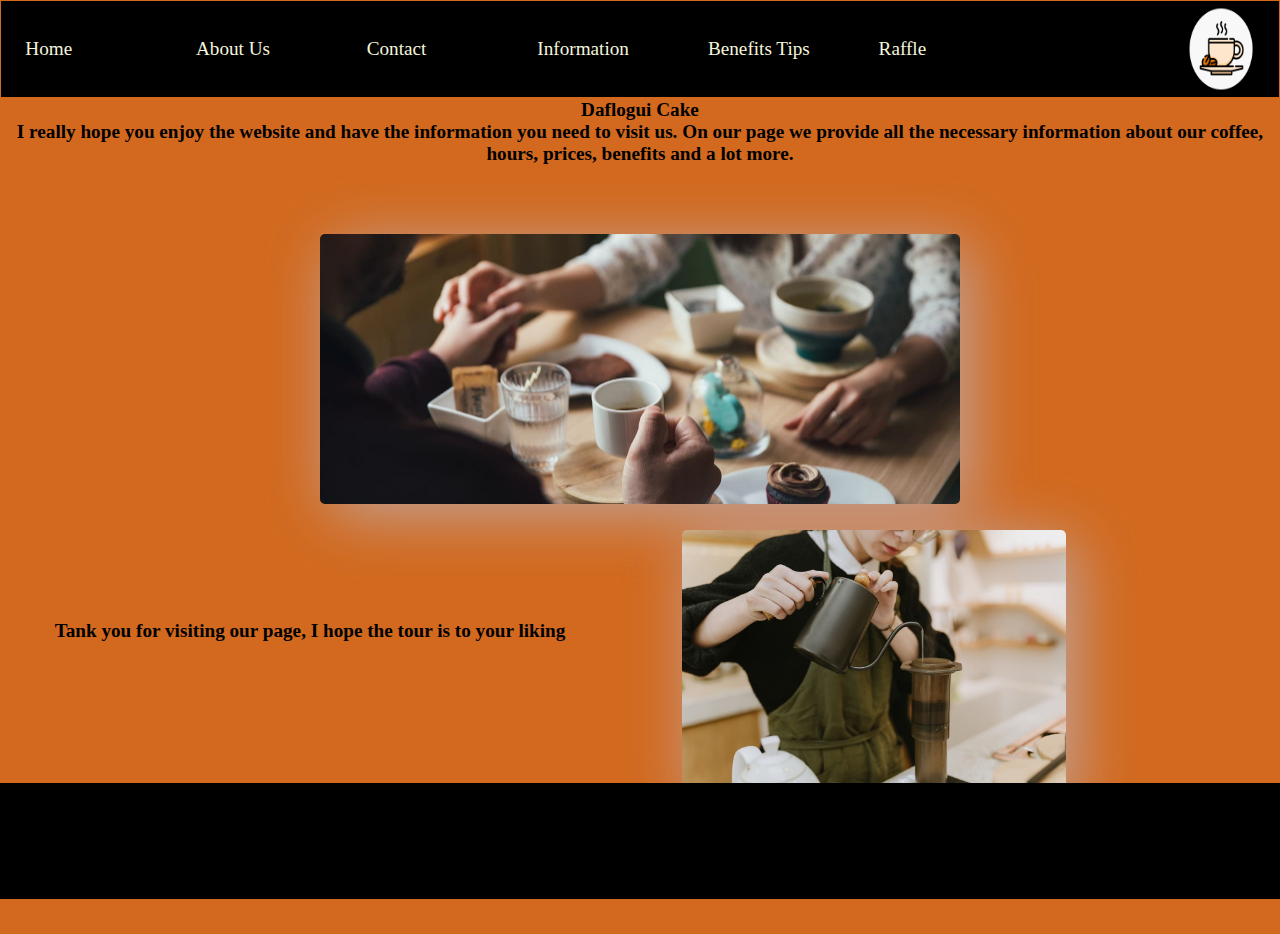
<file: index.html>
<!DOCTYPE html>
<html lang="en">
<head>
    <meta charset="UTF-8">
    <meta http-equiv="X-UA-Compatible" content="IE=edge">
    <meta name="viewport" content="width=device-width, initial-scale=1.0">
    <title>Daflogui Cake | Home</title>
    <link rel="shortcut icon" href="./Imagenes/icon.png" type="image/x-icon">

    <link rel="stylesheet" href="./Styles/styles.css">
</head>
<body>
    <header>
        <nav class="ContainerNav">
            <div class="DivContainer">
                <a href="#">Home</a>
                <a href="./aboutUs.html">About Us</a>
                <a href="./contact.html">Contact</a>
                <a href="./information.html">Information</a>
                <a href="./benefitsTips.html">Benefits Tips</a>
                <a href="./raffle.html">Raffle</a>
            </div>  
                <img src="Imagenes/icon.png" alt="Logo">      
        </nav>
    </header>


    <main>
        <section class="seccionindextop">
            <h1>Daflogui Cake</h1>
            <h2>I really hope you enjoy the website and have the information you need to visit us.
                 On our page we provide all the necessary information about our coffee, hours, prices, 
                 benefits and a lot more.</h2>
        </section>
        <div class="DivMainTop">
            <div>
            <img id="two-people" src="./Imagenes/two-people.jpg" alt="two-people">
            </div>
        </div>
        <section class="ContainerMainBot">
            <div class="DivContainerBot">
                <h2>Tank you for visiting our page, I hope the tour is to your liking</h2>
            </div>
            <div>
                <img src="./Imagenes/making-coffee.jpg" alt="">
            </div>
        </section>
    </main>
    <footer>
        <div>
            <iframe src="https://www.google.com/maps/embed?pb=!1m18!1m12!1m3!1d225470.97936898767!2d-82.61909436018843!3d27.994384302166438!2m3!1f0!2f0!3f0!3m2!1i1024!2i768!4f13.1!3m3!1m2!1s0x88c2b782b3b9d1e1%3A0xa75f1389af96b463!2sTampa%2C%20Florida%2C%20EE.%20UU.!5e0!3m2!1ses!2sar!4v1682010203647!5m2!1ses!2sar" class="map" style="border:0;" allowfullscreen="" loading="lazy" referrerpolicy="no-referrer-when-downgrade"></iframe>
        </div>
    </footer>
<!-- Medidas relaticas -->
<!-- width: 200px -->
<!-- por defecto viene Content Box -->
<!-- box-sizzing: border-box; -->
<!-- object-fit: contain (completa) se repite / cover(expecifico yo) cubre todo; -->
<!-- width: 200 vw viewportweb -->
<!-- width: 70 vh View Height min-height -->
<!-- Text-aling -->
<!-- padding espacio entre el borde y la etiqueta (20px 40px 50px 60px en sentido reloj) -->
</body>
</html>
</file>
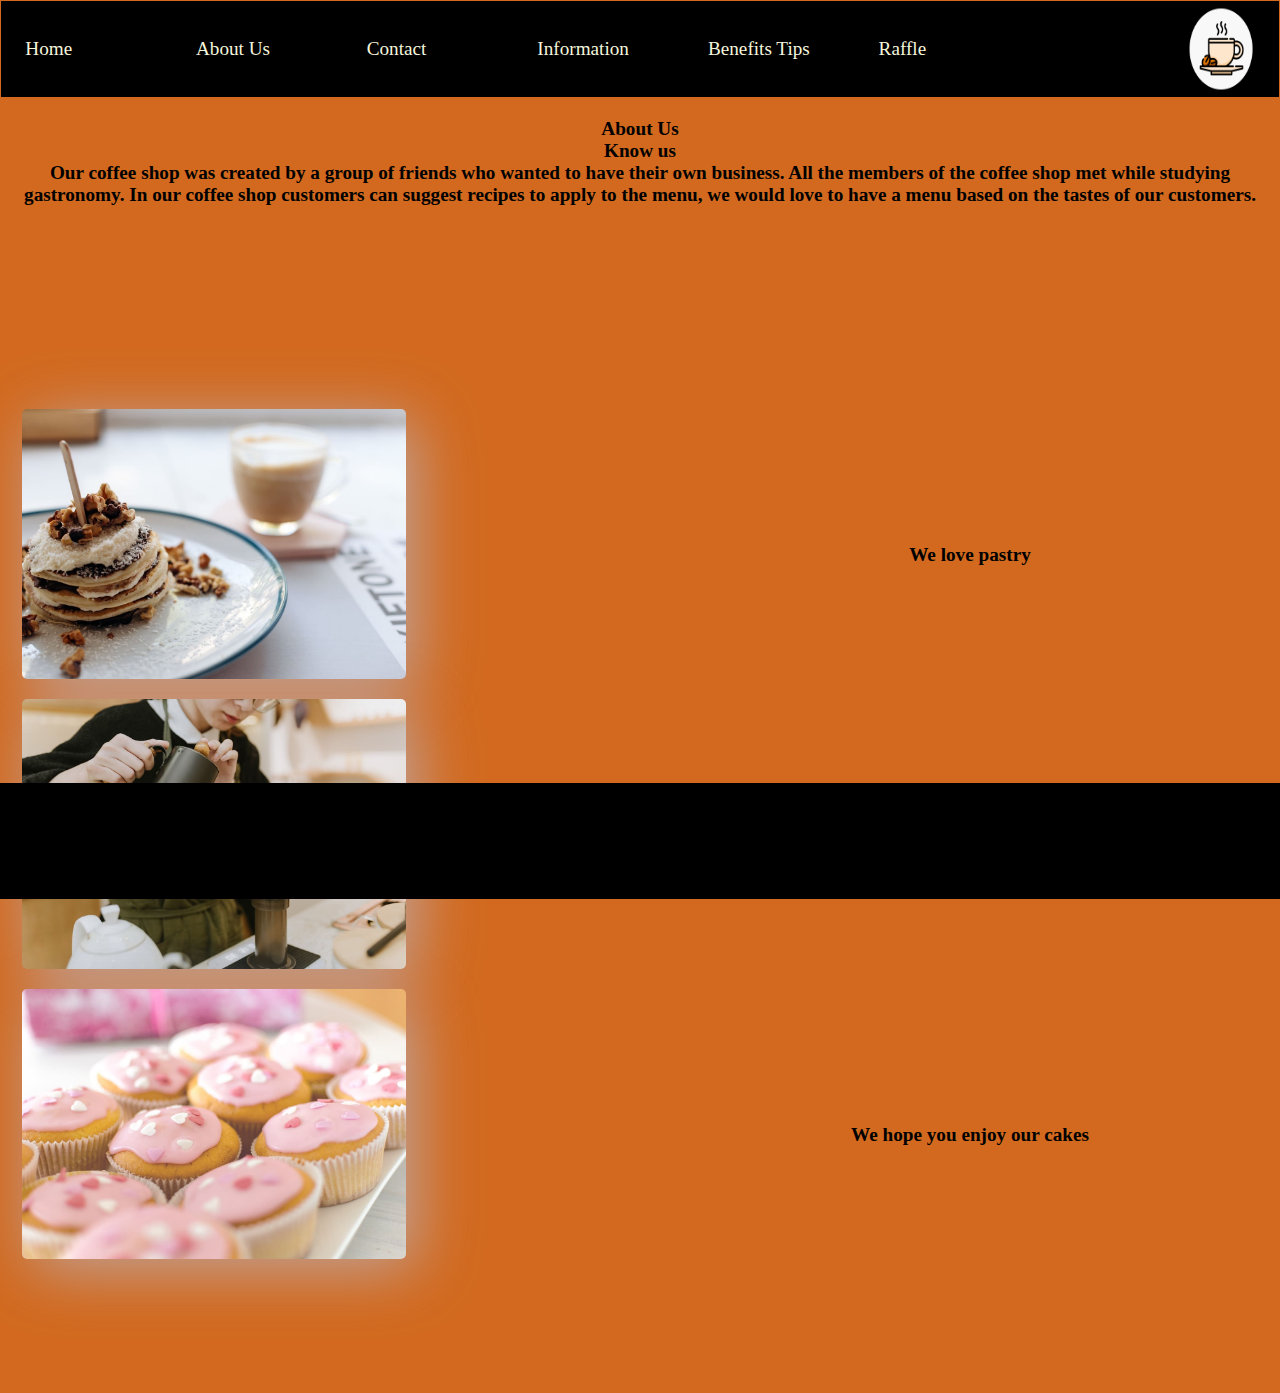
<file: aboutUs.html>
<!DOCTYPE html>
<html lang="en">
<head>
    <meta charset="UTF-8">
    <meta http-equiv="X-UA-Compatible" content="IE=edge">
    <meta name="viewport" content="width=device-width, initial-scale=1.0">
    <title>Daflogui Cake | About Us</title>
    <link rel="shortcut icon" href="./Imagenes/icon.png" type="image/x-icon">
    <link rel="stylesheet" href="./Styles/styles.css">
</head>
<body>

    <header>
        <nav class="ContainerNav">
            <div class="DivContainer">
                <a href="./index.html">Home</a>
                <a href="#">About Us</a>
                <a href="./contact.html">Contact</a>
                <a href="./information.html">Information</a>
                <a href="./benefitsTips.html">Benefits Tips</a>
                <a href="./raffle.html">Raffle</a>
            </div>
            <img src="./Imagenes/icon.png" alt="Logo">
        </nav>
    </header>

    <main>

        <section>
            <h1>About Us</h1>
            <h2>Know us</h2>
            <h2>Our coffee shop was created by a group of friends who wanted to have their own business.

                All the members of the coffee shop met while studying gastronomy. 
               
               In our coffee shop customers can suggest recipes to apply to the menu, we would love to have a menu based on the tastes of our customers.
               </h2>
        </section>
        <section class="ContainerAboutUs">
            <div>
                <img src="./Imagenes/pancakes.jpg" alt="">
            </div>
            <div class="TextoDerecha">
                <h2>We love pastry</h2>
            </div>
        </section>          
        <section class="ContainerAboutUs">
            <div>
                <img src="./Imagenes/making-coffee.jpg" alt="">
            </div>
            <div class="TextoDerecha">
                <h2>We love to share whit you</h2>
            </div>          
        </section>
        <section class="ContainerAboutUs">
            <div>
                <img src="./Imagenes/mini-cakes.jpg" alt="">
            </div>
            <div class="TextoDerecha">
                <h2>We hope you enjoy our cakes</h2>
            </div>          
        </section>
    </main>

    <footer>
        <div>
            <iframe src="https://www.google.com/maps/embed?pb=!1m18!1m12!1m3!1d225470.97936898767!2d-82.61909436018843!3d27.994384302166438!2m3!1f0!2f0!3f0!3m2!1i1024!2i768!4f13.1!3m3!1m2!1s0x88c2b782b3b9d1e1%3A0xa75f1389af96b463!2sTampa%2C%20Florida%2C%20EE.%20UU.!5e0!3m2!1ses!2sar!4v1682010203647!5m2!1ses!2sar" class="map" style="border:0;" allowfullscreen="" loading="lazy" referrerpolicy="no-referrer-when-downgrade"></iframe>
        </div>
    </footer>

</body>
</html>
</file>
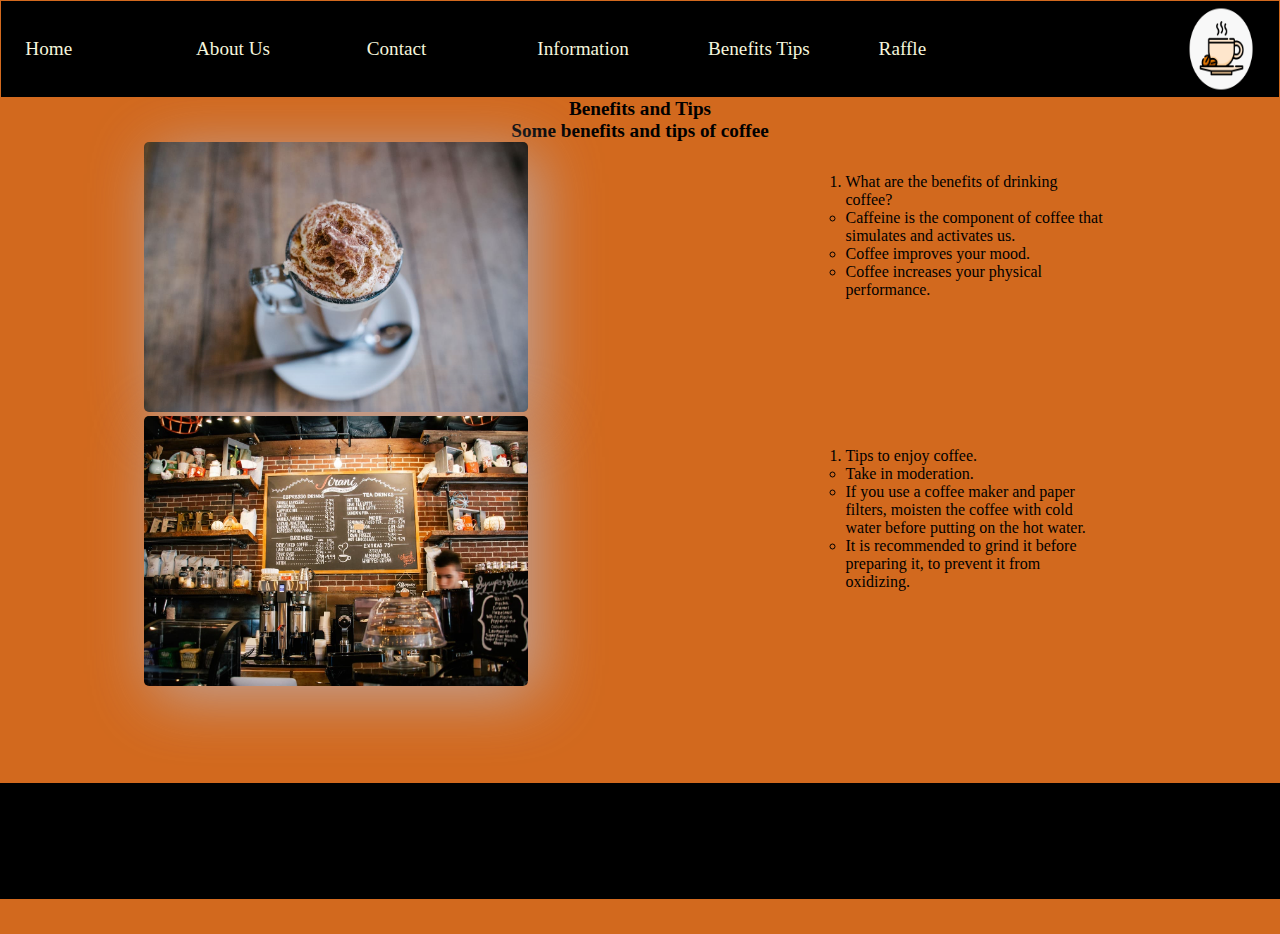
<file: benefitsTips.html>
<!DOCTYPE html>
<html lang="en">
<head>
    <meta charset="UTF-8">
    <meta http-equiv="X-UA-Compatible" content="IE=edge">
    <meta name="viewport" content="width=device-width, initial-scale=1.0">
    <title>Daflogui Cake | Benefits Tips</title>
    <link rel="shortcut icon" href="./Imagenes/icon.png" type="image/x-icon">

    <link rel="stylesheet" href="./Styles/styles.css">
</head>
<body>
    <header>
        <nav class="ContainerNav">
            <div class="DivContainer">
                <a href="./index.html">Home</a>
                <a href="./aboutUs.html">About Us</a>
                <a href="./contact.html">Contact</a>
                <a href="./information.html">Information</a>
                <a href="#">Benefits Tips</a>
                <a href="./raffle.html">Raffle</a>
            </div>
            <img src="./Imagenes/icon.png" alt="Logo">
        </nav>
    </header>

    <main>

            <h2>Benefits and Tips</h2>
            <h2>Some benefits and tips of coffee</h2>

        <div class="Benefits">
            <div>
                <img src="./Imagenes/cup-coffee.jpg" alt="cup-coffee">
            </div>
            <div class="BenefitsList">
            <ol>
                <li>
                    What are the benefits of drinking coffee?
                    <ul>
                        <li>
                            Caffeine is the component of coffee that simulates and activates us.
                        </li>
                        <li>
                            Coffee improves your mood. 
                        </li>
                        <li>
                            Coffee increases your physical performance.
                        </li>
                    </ul>
                </li>
            </ol>
            </div>
        </div> 
        <div class="Benefits">
            <div>
                <img src="./Imagenes/coffee.jpg" alt="coffee">
            </div>
            <div class="BenefitsList">
            <ol>
                <li>
                    Tips to enjoy coffee.
                    <ul>
                        <li>
                            Take in moderation.
                        </li>
                        <li>
                            If you use a coffee maker and paper filters, moisten the 
                            coffee with cold water before putting on the hot water.
                        </li>
                        <li>
                            It is recommended to grind it before preparing it, to prevent it from oxidizing.
                        </li>
                    </ul>
                </li>
            </ol>
            </div>
        </div>

    </main>
    <footer>
        <div>
            <iframe src="https://www.google.com/maps/embed?pb=!1m18!1m12!1m3!1d225470.97936898767!2d-82.61909436018843!3d27.994384302166438!2m3!1f0!2f0!3f0!3m2!1i1024!2i768!4f13.1!3m3!1m2!1s0x88c2b782b3b9d1e1%3A0xa75f1389af96b463!2sTampa%2C%20Florida%2C%20EE.%20UU.!5e0!3m2!1ses!2sar!4v1682010203647!5m2!1ses!2sar" class="map" style="border:0;" allowfullscreen="" loading="lazy" referrerpolicy="no-referrer-when-downgrade"></iframe>
        </div>
    </footer>
</body>
</html>
</file>
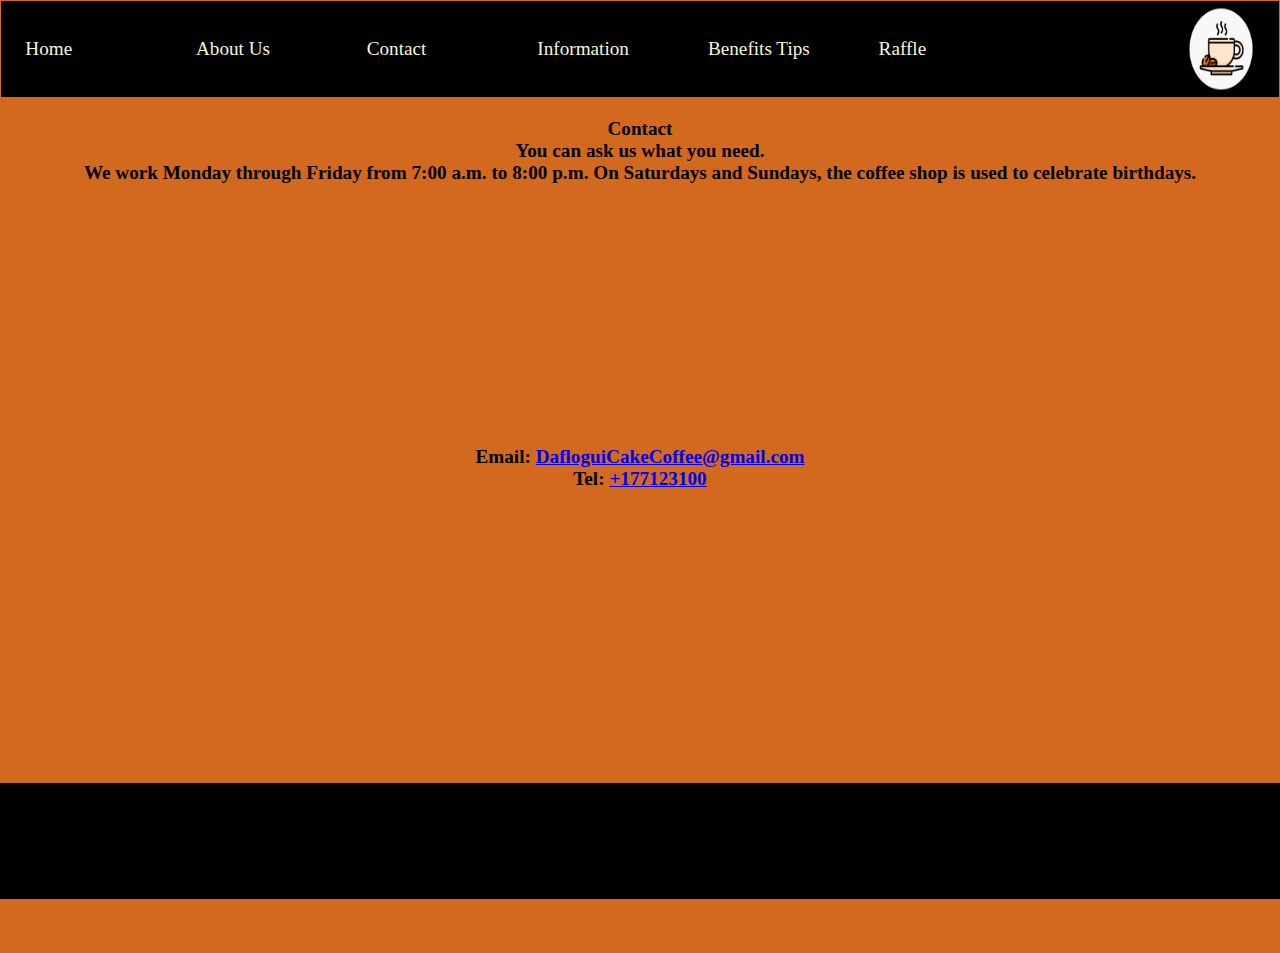
<file: contact.html>
<!DOCTYPE html>
<html lang="en">
<head>
    <meta charset="UTF-8">
    <meta http-equiv="X-UA-Compatible" content="IE=edge">
    <meta name="viewport" content="width=device-width, initial-scale=1.0">
    <title>Daflogui Cake | Contact</title>
    <link rel="shortcut icon" href="./Imagenes/icon.png" type="image/x-icon">

    <link rel="stylesheet" href="./Styles/styles.css">
</head>
<body>

    <header>
        <nav class="ContainerNav">
            <div class="DivContainer">
                <a href="./index.html">Home</a>
                <a href="./aboutUs.html">About Us</a>
                <a href="#">Contact</a>
                <a href="./information.html">Information</a>
                <a href="./benefitsTips.html">Benefits Tips</a>
                <a href="./raffle.html">Raffle</a>
            </div>
            <img src="./Imagenes/icon.png" alt="Logo">
        </nav>
    </header>

    <main>

        <section>
            <h1>Contact</h1>
            <h2>You can ask us what you need.</h2>
            <h2>We work Monday through Friday from 7:00 a.m. to 8:00 p.m. 
                On Saturdays and Sundays, the coffee shop is used to celebrate birthdays.</h2>
        </section>
        <br>
        <section>
            <h2> Email: <a href="mailto:DafloguiCakeCoffee@gmail.com">DafloguiCakeCoffee@gmail.com</a></h2>
            <h2> Tel: <a href="tel:+177123100">+177123100</a></h2>
        </section>

    </main>

    <footer>
        <div>
            <iframe src="https://www.google.com/maps/embed?pb=!1m18!1m12!1m3!1d225470.97936898767!2d-82.61909436018843!3d27.994384302166438!2m3!1f0!2f0!3f0!3m2!1i1024!2i768!4f13.1!3m3!1m2!1s0x88c2b782b3b9d1e1%3A0xa75f1389af96b463!2sTampa%2C%20Florida%2C%20EE.%20UU.!5e0!3m2!1ses!2sar!4v1682010203647!5m2!1ses!2sar" class="map" style="border:0;" allowfullscreen="" loading="lazy" referrerpolicy="no-referrer-when-downgrade"></iframe>
        </div>
    </footer>
</body>
</html>
</file>
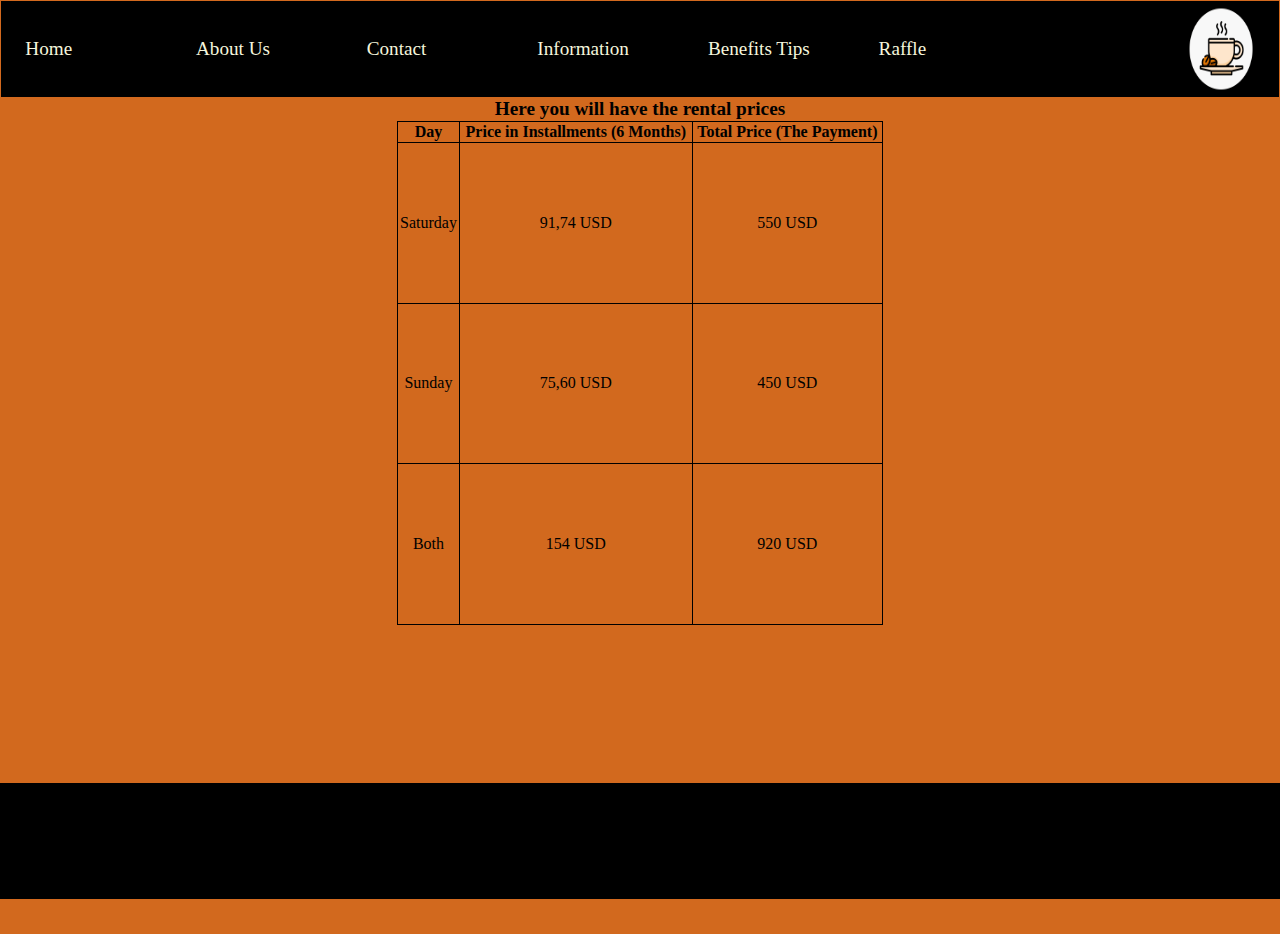
<file: information.html>
<!DOCTYPE html>
<html lang="en">
<head>
    <meta charset="UTF-8">
    <meta http-equiv="X-UA-Compatible" content="IE=edge">
    <meta name="viewport" content="width=device-width, initial-scale=1.0">
    <title>Daflogui Cake | Information</title>
    <link rel="shortcut icon" href="./Imagenes/icon.png" type="image/x-icon">

    <link rel="stylesheet" href="./Styles/styles.css">
</head>
<body>
    <header>
            <nav class="ContainerNav">
                <div class="DivContainer">
                    <a href="./index.html">Home</a>
                    <a href="./aboutUs.html">About Us</a>
                    <a href="./contact.html">Contact</a>
                    <a href="#">Information</a>
                    <a href="./benefitsTips.html">Benefits Tips</a>
                    <a href="./raffle.html">Raffle</a>
                </div>
                <img src="./Imagenes/icon.png" alt="Logo">
            </nav>
    </header>


    <main>
        
<!--         <div class="DivTabla"> -->
        <h2>Here you will have the rental prices</h2>
        <div class="DivTabla">
        <table>    
<!--                 <colgroup>
                    <col span="3" class="">
                    <col span="1" class="">
                </colgroup> -->      
            <thead>
                <tr>
                    <th>Day</th>
                    <th>Price in Installments (6 Months)</th>
                    <th>Total Price (The Payment)</th>
                </tr>
            </thead>
            <tbody>
                <tr>
                    <td>Saturday</td>
                    <td>91,74 USD</td>
                    <td>550 USD</td>
                </tr>
                <tr>
                    <td>Sunday</td>
                    <td>75,60 USD</td>
                    <td>450 USD</td>

                </tr>
                <tr>
                    <td>Both</td>
                    <td>154 USD</td>
                    <td>920 USD</td>
                </tr>
            </tbody>
        </table>
        </div>
        <!-- </div> -->
    </main>
    <footer>
        <div>
            <iframe src="https://www.google.com/maps/embed?pb=!1m18!1m12!1m3!1d225470.97936898767!2d-82.61909436018843!3d27.994384302166438!2m3!1f0!2f0!3f0!3m2!1i1024!2i768!4f13.1!3m3!1m2!1s0x88c2b782b3b9d1e1%3A0xa75f1389af96b463!2sTampa%2C%20Florida%2C%20EE.%20UU.!5e0!3m2!1ses!2sar!4v1682010203647!5m2!1ses!2sar" class="map" style="border:0;" allowfullscreen="" loading="lazy" referrerpolicy="no-referrer-when-downgrade"></iframe>
        </div>
    </footer>
</body>
</html>
</file>
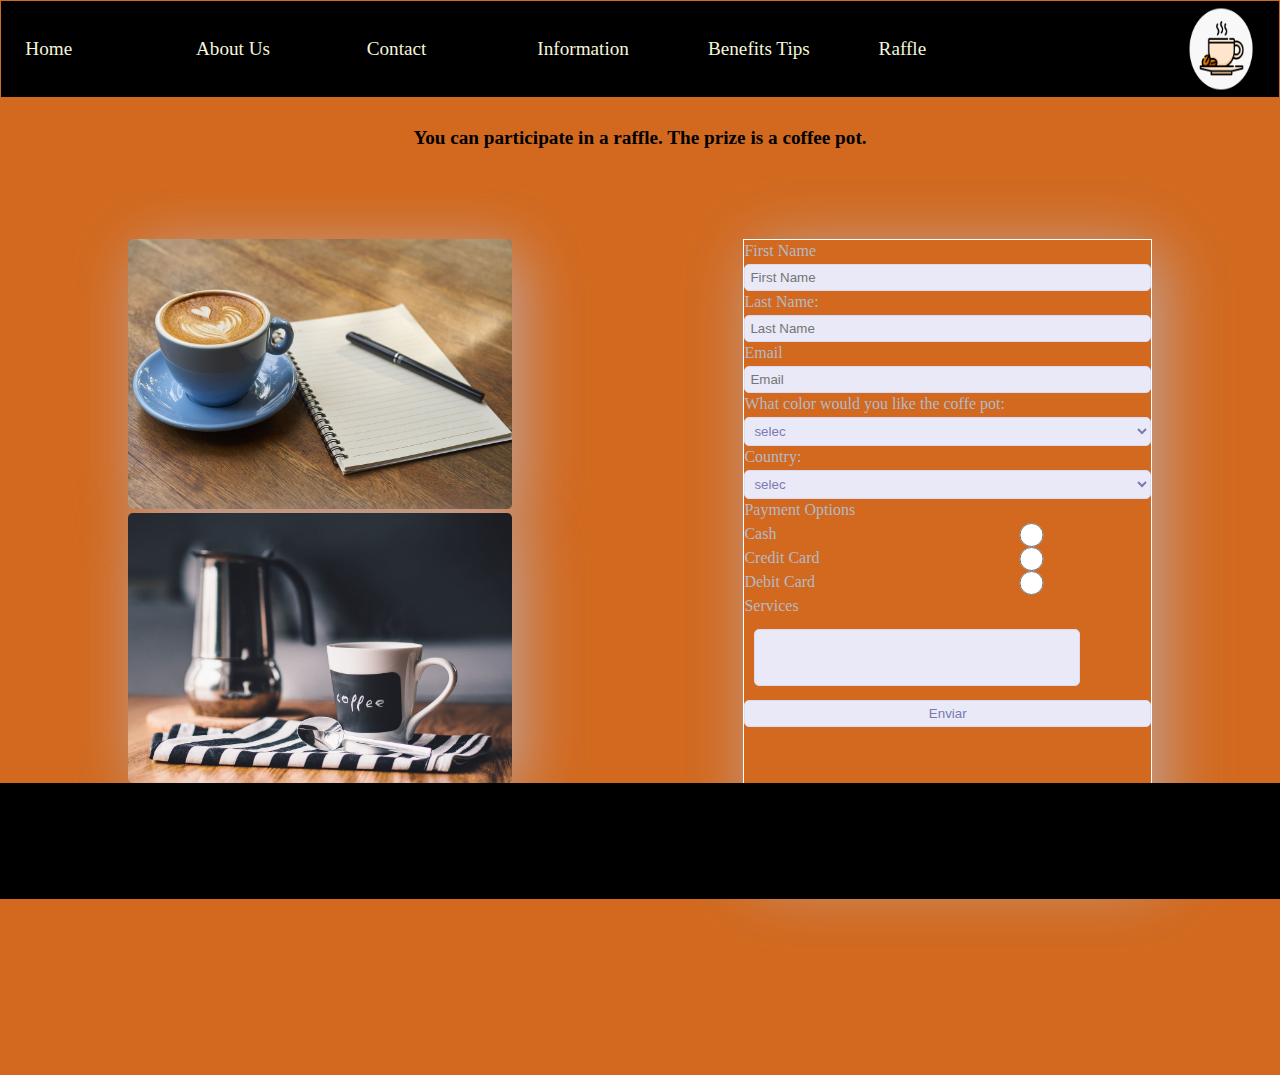
<file: raffle.html>
<!DOCTYPE html>
<html lang="en">
<head>
    <meta charset="UTF-8">
    <meta http-equiv="X-UA-Compatible" content="IE=edge">
    <meta name="viewport" content="width=device-width, initial-scale=1.0">
    <title>Daflogui Cake | raffle</title>
    <link rel="shortcut icon" href="./Imagenes/icon.png" type="image/x-icon">

    <link rel="stylesheet" href="./Styles/styles.css">
</head>
<body>
    <header>
        <nav class="ContainerNav">
            <div class="DivContainer">
                <a href="index.html">Home</a>
                <a href="./aboutUs.html">About Us</a>
                <a href="./contact.html">Contact</a>
                <a href="./information.html">Information</a>
                <a href="./benefitsTips.html">Benefits Tips</a>
                <a href="#">Raffle</a>
            </div>
            <img src="Imagenes/icon.png" alt="Logo">
        </nav>
    </header>

    <main>
        <h2 id="titleraffle">You can participate in a raffle. The prize is a coffee pot.</h2>
        <div class="raffle">
            <div class="imagesraffle">
                <img src="./Imagenes/heart-coffee.jpg" alt="heart-coffee">
                <img src="./Imagenes/cup-w-coffee.jpg" alt="cup-w-coffee">   
            </div>
            <div class="DivForm">
                <form action="./show_data.html" method="get">
                        <label class="label-name" for="name" >First Name</label>
                        <input  class="label-name" type="text" id="name" name="nombre" placeholder="First Name">
                    
                        <label  class="label-name" for="surname">Last Name:</label>
                        <input  class="label-name" type="text" id="surname" name="apellido" placeholder="Last Name">

                        <label for="correo">Email</label>
                        <input type="email" name="email" id="correo" placeholder="Email">
                
                   
                        <label for="color">What color would you like the coffe pot:</label>
                        <select name="Color-Seleccionado" id="color">
                            <option value=" ">selec</option>
                            <option>Black</option>
                            <option>Red</option>
                            <option>Metallic Gray</option>
                            <option>Orange</option>
                            <option>White</option>
                        </select>

                        <label for="Country">Country:</label>
                        <select name="Pais-Seleccionado" id="Country">
                            <option value=" ">selec</option>
                            <option>Argentina</option>
                            <option>Uruguay</option>
                            <option>Colombia</option>
                            <option>Chile</option>
                            <option>Brasil</option>
                        </select>
                    
                        <label for="cash">Payment Options</label>
                        <div class="divformradio">
                            <label for="cash">Cash</label>
                            <input type="radio" name="payment" id="cash" value="cash">
                        </div>
                       
                        <div class="divformradio">
                            <label for="credit-card">Credit Card</label>
                            <input type="radio" name="payment" id="credit-card" value="credit">
                        </div>
                        <div class="divformradio">
                            <label for="debit-card">Debit Card</label>
                        <input type="radio" name="payment" id="debit-card" value="debit">
                        </div>
                  
                            <label for="coment">Services</label>
                            <textarea name="comentario" id="coment" cols="20" rows="3" ></textarea>
                    
                       
                    <input type="submit" value="Enviar">
                </form>
            </div>
        </div>
    </main>

    <footer>
        <div>
            <iframe src="https://www.google.com/maps/embed?pb=!1m18!1m12!1m3!1d225470.97936898767!2d-82.61909436018843!3d27.994384302166438!2m3!1f0!2f0!3f0!3m2!1i1024!2i768!4f13.1!3m3!1m2!1s0x88c2b782b3b9d1e1%3A0xa75f1389af96b463!2sTampa%2C%20Florida%2C%20EE.%20UU.!5e0!3m2!1ses!2sar!4v1682010203647!5m2!1ses!2sar" class="map" style="border:0;" allowfullscreen="" loading="lazy" referrerpolicy="no-referrer-when-downgrade"></iframe>
        </div>
    </footer>

</body>
</file>
<file: Styles/styles.css>
* {
    margin: 0;
    padding: 0;
    box-sizing: border-box;

    /*     box-sizing: content-box; suma los padding y bordes */
     /*    box-sizing: border-box; te da el valor que especificas */
   
  }
  

  nav a{
    text-decoration: none;
    width: 10vw;
    margin: 5px;
    color: beige;
 

  }

  header img{
    width: 30px;
    height: 30px;
    margin-right: 20px;

/*     position: relative;top: 0vw; left: 115vh; */
  }

  body{
    background-color: chocolate;
    /* background-color:#00aae4; */
  }
  main {
    min-height: 80vh;
}
  .seccionindextop{
    height: 15vh;
    margin: 1px;
    padding: 1px;
  }
  #two-people{
    width: 70vw;
    height: 30vh;
  /*   position: relative;left: 15vw; */
  }

  h1{
    text-align: center;
  }
  h2{
    text-align: center;
  }
  #TextoIzqIndex{
    text-align: center;
/*     position: relative;
    position: relative;bottom: 10vw; */
  }

  section{
    height: 30vh;
    margin: 20px;
    padding: 1px;
  }
  section div{
    height: 30vh;
    width: 45vw;
   /*  display: inline-block; */
    margin: 1px;
  }

 #making-coffee{
    height: 30vh;
    width: 40vw;
 }


 header{
    min-height: 10vh;
    margin: 1px;
    padding: 1px;
    background-color: black;
    position: sticky;top: 1px; 
 }


.DivContainerBot{
  margin: 1px;
  padding-top: 10vh;
}

section img{
  object-fit: contain;
}

#two-people{
  width: 50vw;
  object-fit: cover;
}
div img{
  width: 30vw;
  height: 30vh;
  object-fit: cover;
  border-radius: 5px;
  box-shadow: 10px 10px 64px 0px rgba(180, 180, 207, 0.75);
  -webkit-box-shadow: 10px 10px 64px 0px rgba(186, 186, 202, 0.75);
  -moz-box-shadow: 10px 10px 64px 0px rgba(208, 208, 231, 0.75);
}

.TextoDerecha{
  margin: 1px;
  padding-top: 15vh;
}


.ContainerNav{
    margin: 1px;
    padding: 1px;
    display: flex;
    justify-content: space-between;
    align-items: center;

}

.DivMainTop{
  display: flex;
  justify-content: center;

}

.ContainerMainBot{
  display: flex;
  justify-content: space-between;
}

.ContainerAboutUs{
  display: flex;
  justify-content: space-between;

}

.DivContainer{
  width: 70vw;
}

table,tr,td,th{
  border: 1px solid black;
  border-collapse: collapse;
  margin: 1px;
  padding: 1px;
}

thead, tbody{
  margin: 10px;
  padding: 10px;
}


/* 
.DivTabla{
  border: 1px solid black;
  width: 40vw;
  height: 60vh;
  padding: 10px;

} */
table{
  width: 38vw;
  height: 56vh;
  padding: 10px;
}
.DivTabla{
  display: flex;
  justify-content: center;
}
th,td{
  text-align: center;
}
/*.SectionFlex{
  width: 100vw;
  height: 70vh;
  display: flex;
  justify-content: center;

} */

caption{
  margin-left: 50vw;
}

.Benefits{
  display: flex;
  justify-content: space-around;
}

.BenefitsList{
  margin: 1px;
  padding: 30px;
  width: 25vw;
}

#titleraffle{
  margin-top: 30px;
}
.raffle{
  width: 80vw;
  height: 70vh;
  display: flex;
  justify-content: space-around;
  margin-top: 10vh;
  margin-left: 10vw;
  margin-right: 10vw;
  margin-bottom: 10vh;
}

label{
  width: 70%;
  color: #B2BAC8;
  font-size: 16px;
  display: block;
  padding-bottom: 4px;
  margin-top: 2px;
}
input{
  border-radius: 5px;
  background-color: #e9e9f7;
  padding: 5px;
  width: 100%;
  color: #7a7ab3;
  border: 1px solid #dadaf7;
}
textarea{
  resize:none;
  border-radius: 5px;
  background-color: #e9e9f7;
  padding: 5px;
  margin: 10px;
  width: 80%;
  color: #7a7ab3;
  border: 1px solid #dadaf7;
}
option, select{
  border-radius: 5px;
  background-color: #e9e9f7;
  padding: 5px;
  width: 100%;
  color: #7a7ab3;
  border: 1px solid #dadaf7
}

.DivForm{
  height: 70vh;
  width: 40vw;
  border: 1px solid white;
  box-shadow: 10px 10px 64px 0px rgba(180, 180, 207, 0.75);
  -webkit-box-shadow: 10px 10px 64px 0px rgba(186, 186, 202, 0.75);
  -moz-box-shadow: 10px 10px 64px 0px rgba(208, 208, 231, 0.75);
}
form{
  height: 65vh;
}


footer{
  min-height: 10vh;
  background-color: black;
  margin-bottom: 0px;
  padding-bottom: 0px;
  position: sticky;bottom: 1px; 
}
.map{
 
  width: 7rem;
  height: 7rem;
  margin-left: 30px;
  padding-top: 2px;
  border-radius: 5px;
  box-shadow:#B2BAC8

}

.divformradio{
  display: flex;
  justify-content: space-between;
}


/* Mobile */

@media only screen and (min-width:320px) and (max-width:768px){
  header {
   /*  background-color: red; */
   position: sticky;
    top: 1px;
    display: flex;
  
} 
  header img{
    width: 50px;
    height: 50px;

  }
  nav{
    display: flex;

  }
  nav a{
    width: 30vw;

  }
  .DivContainer{
    display: flex;
    flex-direction: column;

  }
  h1,h2{
    font-size: 0.8rem;
  }
  .DivMainTop{
    display: flex;
    justify-content: center;
    height: 30vh;
    object-fit: cover;
  }
  #two-people{
    width: 80vw;
  }

  div img{
    width: 100%;
    object-fit: cover;
    display: flex;
    margin-bottom: 5px;
    flex-direction: column;
  }
  
  .raffle{
    margin-top: 20px;
    display: flex;
    justify-content: start;
    flex-direction: column-reverse;
    height: 100%;

  }
  .DivForm{
    width: 100%;
    height: 100vh;
    margin-top: 15px;
    margin-bottom: 30px;
  }
 
  .imagesraffle{
    display: flex;
    width: 100%;
    flex-direction: column;
    margin-top: 30px;
    
  }
  footer{
   /*  margin-top: 80vh; */
    padding: 1px;
  }
  .Benefits{
    display: flex;
    justify-content: center;
    flex-direction: column;
    align-items: center;
  }
  .BenefitsList{
    width: 50vw;
    margin: 10px;
    padding: 1px;
  }
}


/* Tablet */
@media only screen and (min-width:768px) and (max-width:1024px){
  header {
    /*  background-color: red; */
    position: sticky;
    top: 1px;
    display: flex;
    justify-content: space-between;
 } 
   header img{
     width: 50px;
     height: 50px;
 
   }
   nav a{
    width: 80vw;
    margin: 5px;
    padding: 1px;
  }
   .DivContainer{
    width: 90vw;
    display: flex;
    flex-direction: row;
 
   }
   section{
    margin: 1px;
    padding: 10px;
   }
   .ContainerAboutUs{
    margin-bottom: 10px;
   }
   h1,h2{
    font-size: 1.2rem;
   }
   div img{
    /* height: 100%; */
    margin-bottom: 5px;
    display: flex;
    justify-content: center;
    
    align-items: center;
   }
  .raffle{
    height: 100%;
    justify-content: space-between;
    align-items: center;
  }
  .imagesraffle{
    display: flex;
    flex-direction: column;
    height: 100%;
  }
  .DivForm{
    height: 100%;
  }
  form{
    height: 100%;
  }
  .Benefits{
    display: flex;
    align-items: center;
  }
}

@media only screen and (min-width:1024px){
.ContainerNav{
  display: flex;
}
.DivContainer{
  width: 80vw;
  display: flex;
  justify-content: space-around;
}

nav img{
  width: 70px;
  height: 10vh;
}
nav a{
  font-size: 1.2rem;
}
h1,h2{
  font-size: 1.2rem;
}

}
</file>
